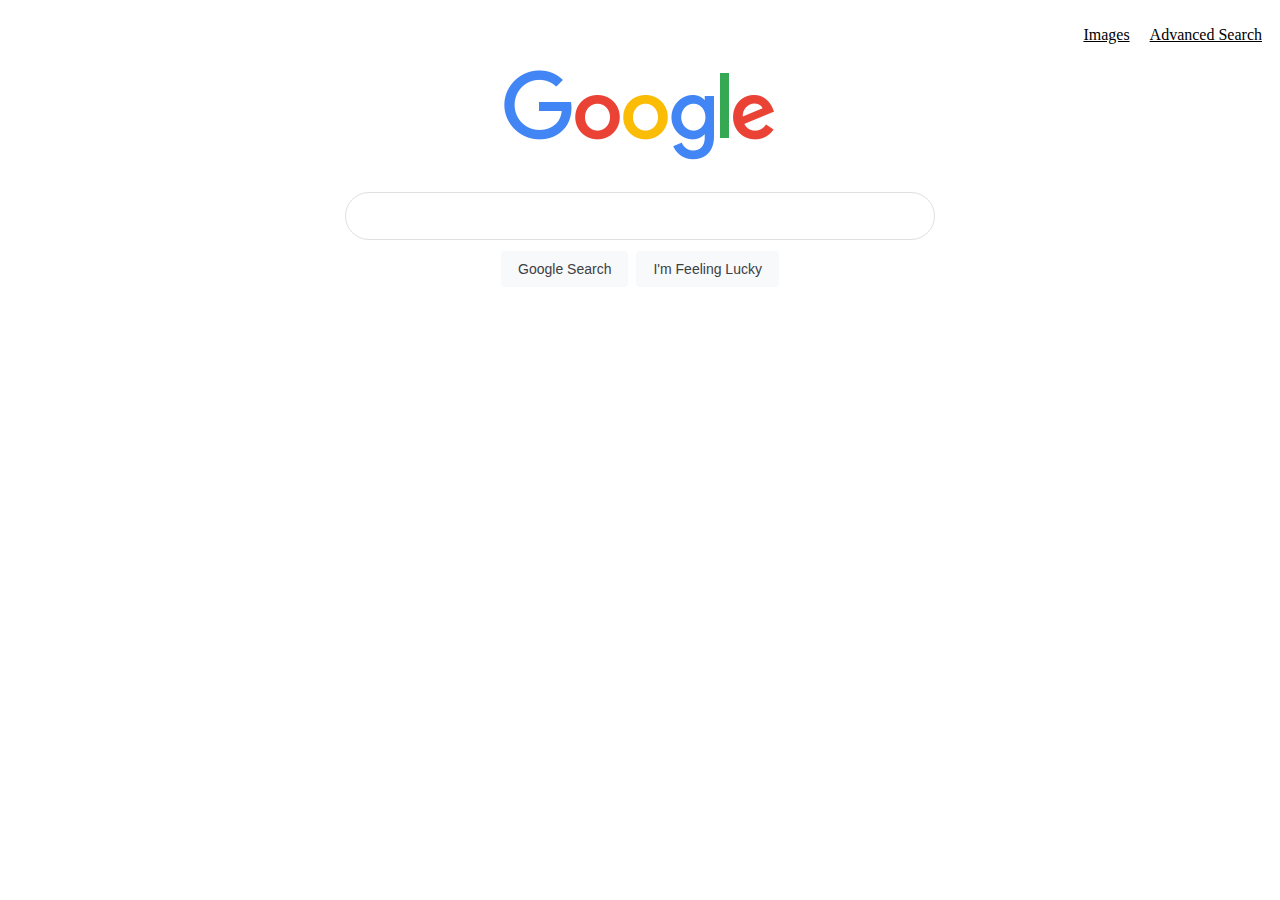
<file: index.html>
<!DOCTYPE html>
<html lang="en">
  <head>
    <title>Search</title>
    <link rel="stylesheet" href="style.css" />
  </head>
  <body>
    <div>
      <ul class="navbar-google">
        <li class="navbar-item-google">
          <a href="images.html">Images</a>
        </li>
        <li class="navbar-item-google">
          <a href="advanced.html">Advanced Search</a>
        </li>
      </ul>
      <div class="center-div">
        <img src="google.png" alt="Google Icon" height="92" />
      </div>
    </div>
    <form action="https://www.google.com/search">
      <input type="text" name="q" class="rounded-input" />
      <div class="center-div">
        <input type="submit" value="Google Search" class="btn-google" />
        <input type="submit" value="I'm Feeling Lucky" class="btn-google" />
      </div>
    </form>
  </body>
</html>
</file>
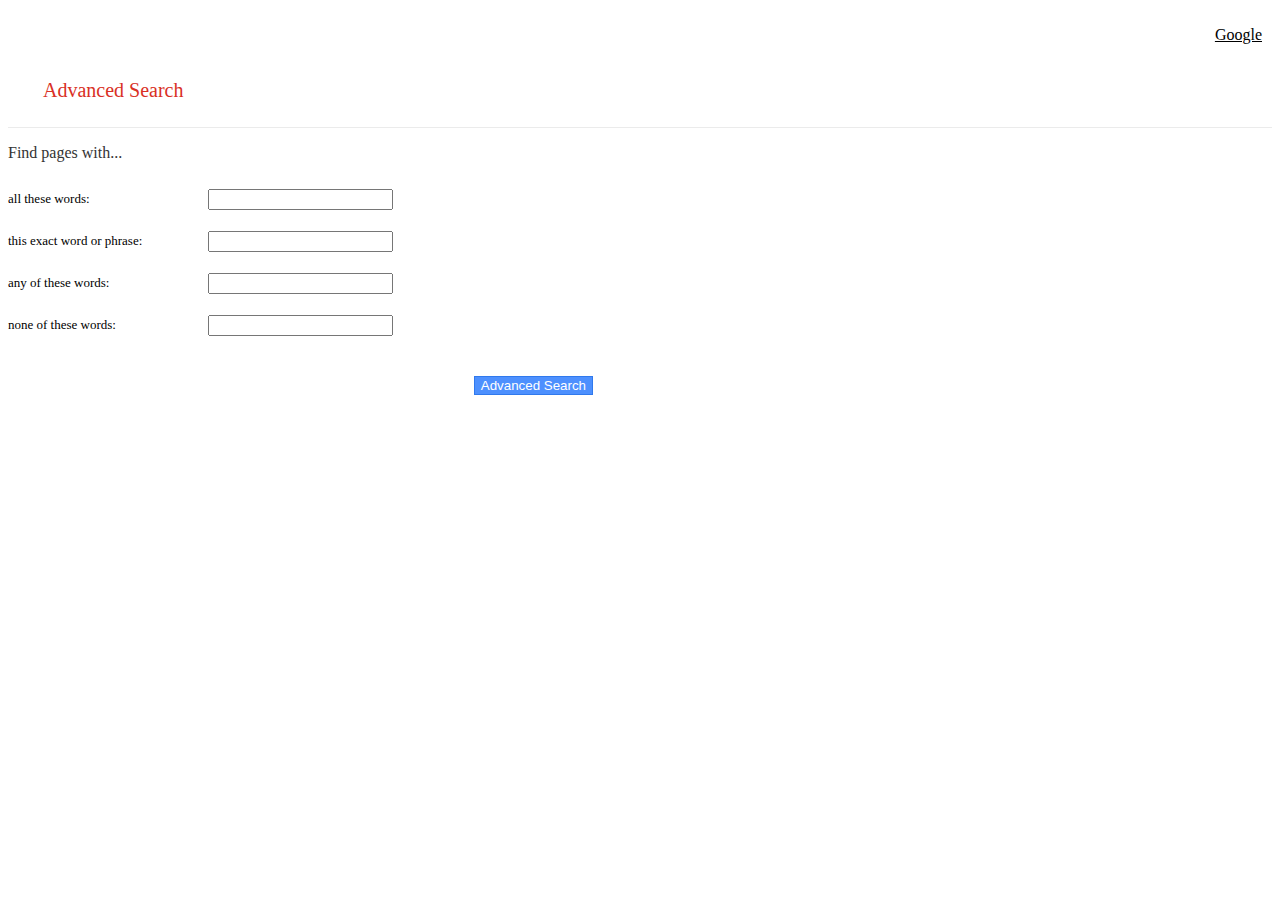
<file: advanced.html>
<!DOCTYPE html>
<html lang="en">
  <head>
    <title>Search</title>
    <link rel="stylesheet" href="style.css" />
    <link
      rel="stylesheet"
      href="https://cdn.jsdelivr.net/npm/bootstrap@4.6.2/dist/css/bootstrap.min.css"
      integrity="sha384-xOolHFLEh07PJGoPkLv1IbcEPTNtaed2xpHsD9ESMhqIYd0nLMwNLD69Npy4HI+N"
      crossorigin="anonymous"
    />
  </head>
  <body>
    <div>
      <ul class="navbar-google">
        <li class="navbar-item-google">
          <a href="index.html">Google</a>
        </li>
      </ul>
    </div>
    <p class="h1-advanced">Advanced Search</p>
    <div class="line"></div>
    <p class="h2-advanced">Find pages with...</p>
    <form action="https://www.google.com/search">
      <div class="row-input">
        <div class="left">
          <p class="p-advanced">all these words:</p>
        </div>
        <div class="right">
          <input type="text" name="q" class="form-control" />
        </div>
      </div>
      <div class="row-input">
        <div class="left">
          <p class="p-advanced">this exact word or phrase:</p>
        </div>
        <div class="right">
          <input type="text" name="q" class="form-control" />
        </div>
      </div>
      <div class="row-input">
        <div class="left">
          <p class="p-advanced">any of these words:</p>
        </div>
        <div class="right">
          <input type="text" name="q" class="form-control" />
        </div>
      </div>
      <div class="row-input">
        <div class="left">
          <p class="p-advanced">none of these words:</p>
        </div>
        <div class="right">
          <input type="text" name="q" class="form-control" />
        </div>
      </div>
      <div class="btn-div">
        <input type="submit" value="Advanced Search" class="btn-advanced" />
      </div>
    </form>
  </body>
</html>
</file>
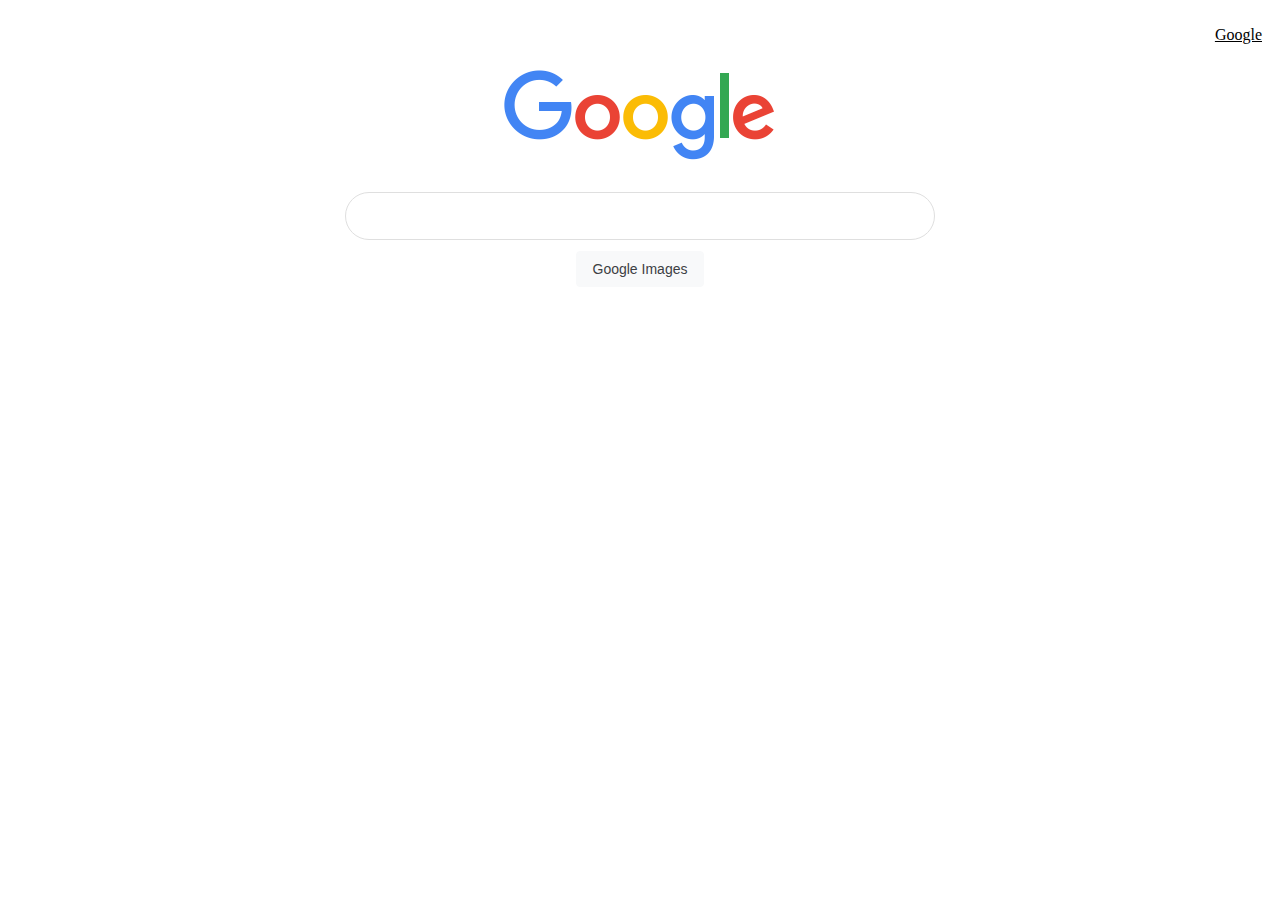
<file: images.html>
<!DOCTYPE html>
<html lang="en">
  <head>
    <title>Search</title>
    <link rel="stylesheet" href="style.css" />
  </head>
  <body>
    <div>
      <ul class="navbar-google">
        <li class="navbar-item-google">
          <a href="index.html">Google</a>
        </li>
      </ul>
      <div class="center-div">
        <img src="google.png" alt="Google Icon" height="92" />
      </div>
    </div>
    <form action="https://www.google.com/search">
      <input type="text" name="q" class="rounded-input" />
      <input type="hidden" name="tbm" value="isch" />
      <div class="center-div">
        <input type="submit" value="Google Images" class="btn-google" />
      </div>
    </form>
  </body>
</html>
</file>
<file: style.css>
.navbar-google {
  list-style-type: none;
  display: flex;
  flex-direction: row;
  justify-content: flex-end;
}
.navbar-item-google {
  margin: 10px;
}

/* unvisited link */
a:link {
  color: black;
}

/* visited link */
a:visited {
  color: black;
}

/* mouse over link */
a:hover {
  color: black;
}

/* selected link */
a:active {
  color: black;
}

.center-div {
  display: flex;
  justify-content: center;
  align-items: center;
}

.rounded-input {
  display: flex;
  z-index: 3;
  height: 44px;
  background: white;
  border: 1px solid #dfdfdf;
  box-shadow: none;
  border-radius: 24px;
  margin: 0 auto;
  width: calc(632px+6px);
  width: 584px;
  max-width: 584px;
  margin-top: 30px;
}

.btn-google {
  background-color: #f8f9fa;
  border: 1px solid #f8f9fa;
  border-radius: 4px;
  color: #3c4043;
  font-family: roboto, arial, sans-serif;
  font-size: 14px;
  margin: 11px 4px;
  padding: 0 16px;
  line-height: 27px;
  height: 36px;
  min-width: 54px;
  text-align: center;
  cursor: pointer;
  user-select: none;
}

.h1-advanced {
  color: #d93025;
  font-size: 20px;
  margin: 25px 35px;
}

.line {
  border-bottom: 1px solid#ebebeb;
}

.h2-advanced {
  font-size: 16px;
  color: #333333;
}

.div-advanced {
  margin: 50px;
}

.row-input {
  display: flex;
  flex-direction: row;
  align-items: center;
}

.left {
  width: 200px;
}

.right {
  width: 385px;
}

.p-advanced {
  font-size: 13px;
  vertical-align: middle;
}

.btn-advanced {
  box-shadow: none;
  background-color: #4d90fe;
  border: 1px solid #3079ed;
  color: #fff;
}

.btn-div {
  display: flex;
  justify-content: flex-end;
  width: 555px;
  margin: 30px;
}
</file>
